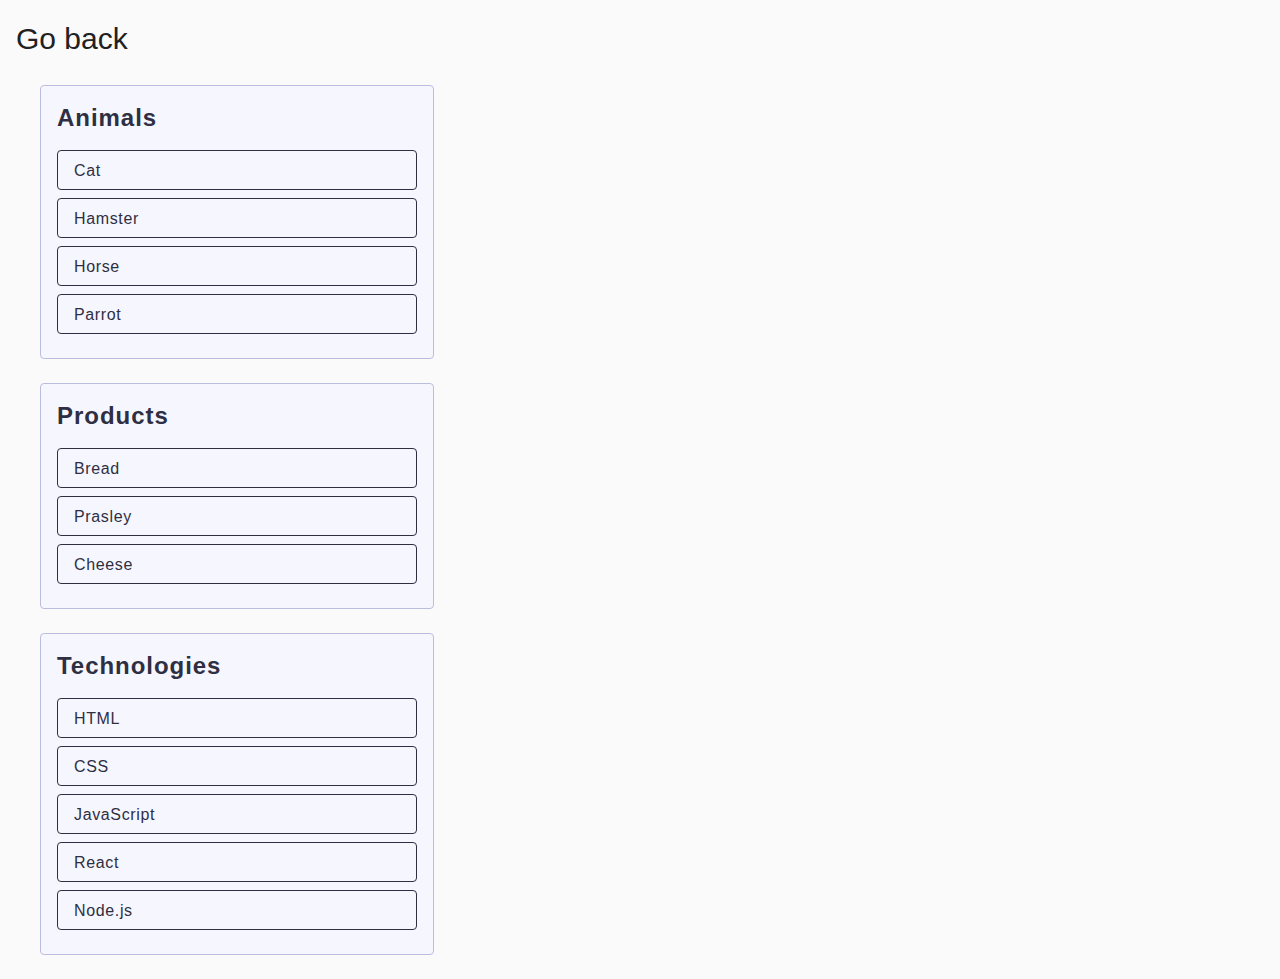
<file: task-1.html>
<!DOCTYPE html>
<html lang="en">
  <head>
    <meta charset="UTF-8" />
    <meta http-equiv="X-UA-Compatible" content="IE=edge" />
    <meta name="viewport" content="width=device-width, initial-scale=1.0" />
    <title>Task 1</title>
    <link rel="stylesheet" href="./css/common.css" />
  </head>
  <body>
    <p class="go-back-link"><a href="./index.html">Go back</a></p>

    <ul id="categories">
      <li class="category">
        <h2>Animals</h2>

        <ul class="category-items-container">
          <li class="category-item">Cat</li>
          <li class="category-item">Hamster</li>
          <li class="category-item">Horse</li>
          <li class="category-item">Parrot</li>
        </ul>
      </li>

      <li class="category">
        <h2>Products</h2>

        <ul>
          <li class="category-item">Bread</li>
          <li class="category-item">Prasley</li>
          <li class="category-item">Cheese</li>
        </ul>
      </li>

      <li class="category">
        <h2>Technologies</h2>

        <ul>
          <li class="category-item">HTML</li>
          <li class="category-item">CSS</li>
          <li class="category-item">JavaScript</li>
          <li class="category-item">React</li>
          <li class="category-item">Node.js</li>
        </ul>
      </li>
    </ul>

    <script src="./js/task-1.js" type="module"></script>
  </body>
</html>
</file>
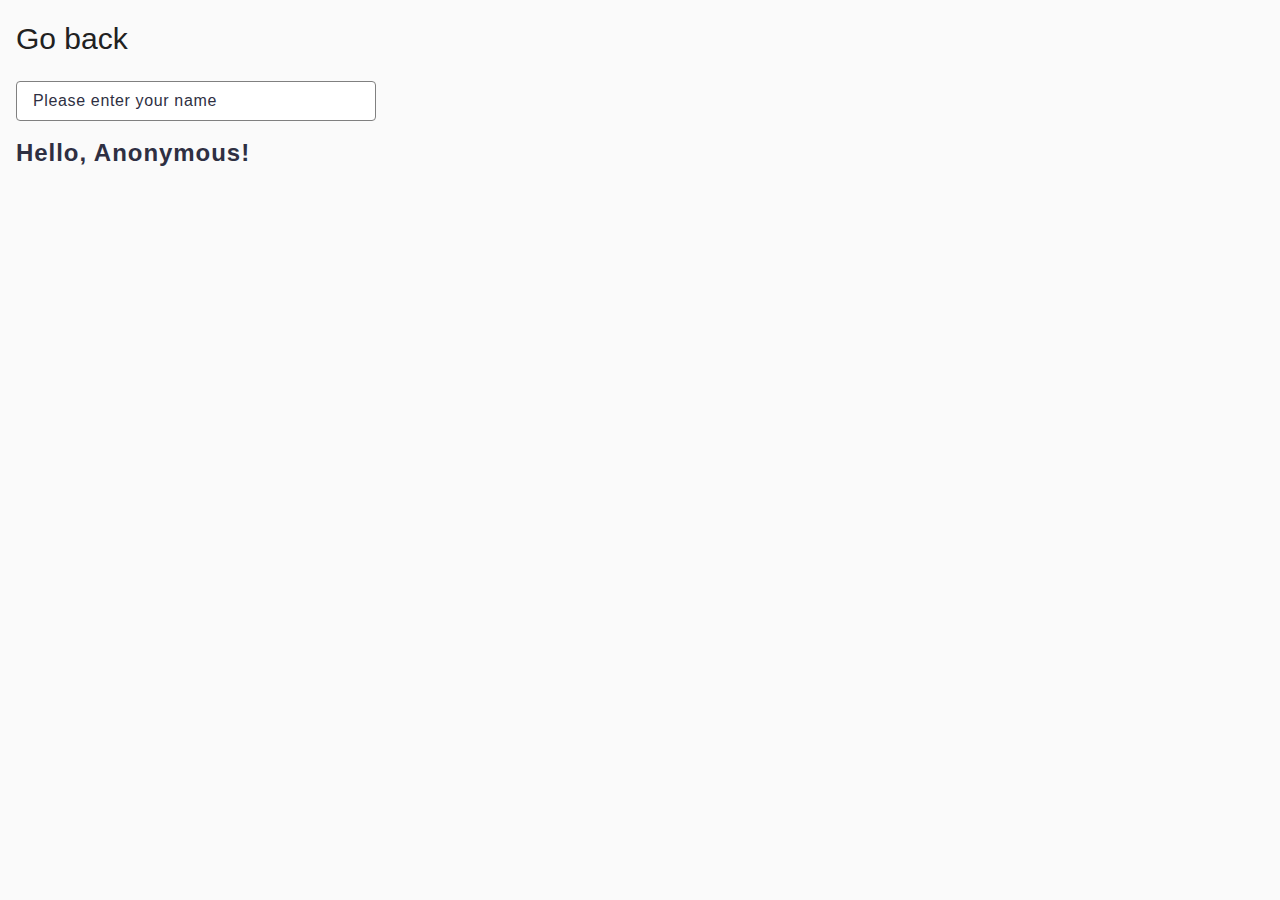
<file: task-3.html>
<!DOCTYPE html>
<html lang="en">
  <head>
    <meta charset="UTF-8" />
    <meta http-equiv="X-UA-Compatible" content="IE=edge" />
    <meta name="viewport" content="width=device-width, initial-scale=1.0" />
    <title>Task 3</title>
    <link rel="stylesheet" href="./css/common.css" />
  </head>
  <body>
    <p class="go-back-link"><a href="./index.html">Go back</a></p>

    <input type="text" id="name-input" placeholder="Please enter your name" />
    <h1>Hello, <span id="name-output">Anonymous</span>!</h1>

    <script src="./js/task-3.js" type="module"></script>
  </body>
</html>
</file>
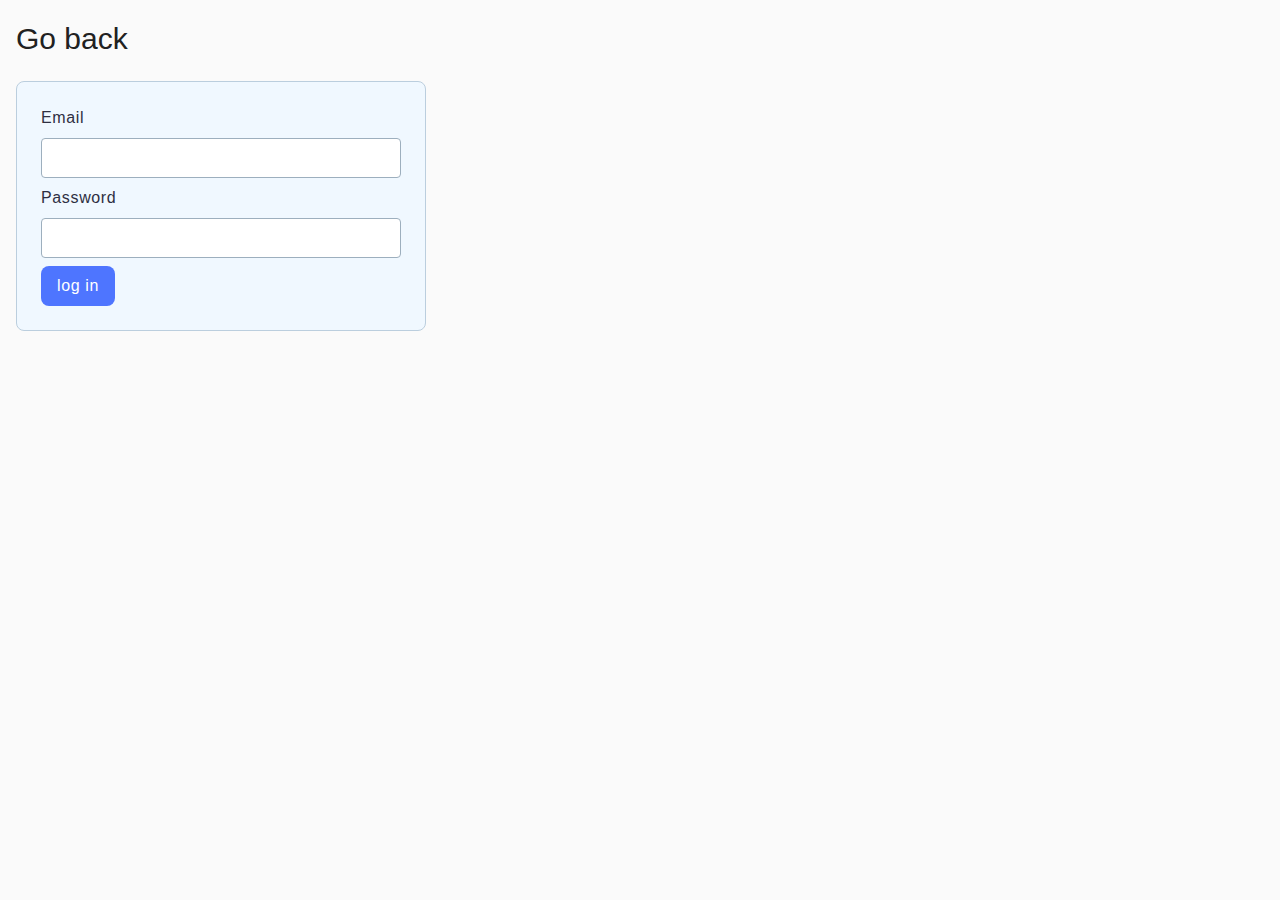
<file: task-4.html>
<!DOCTYPE html>
<html lang="en">
  <head>
    <meta charset="UTF-8" />
    <meta http-equiv="X-UA-Compatible" content="IE=edge" />
    <meta name="viewport" content="width=device-width, initial-scale=1.0" />
    <title>Task 4</title>
    <link rel="stylesheet" href="./css/common.css" />
  </head>
  <body>
    <p class="go-back-link"><a href="./index.html">Go back</a></p>

    <form class="login-form">
      <label>
        Email
        <input type="email" name="email" />
      </label>
      <label>
        Password
        <input type="password" name="password" />
      </label>
      <button type="submit" class="button">log in</button>
    </form>

    <script src="./js/task-4.js" type="module"></script>
  </body>
</html>
</file>
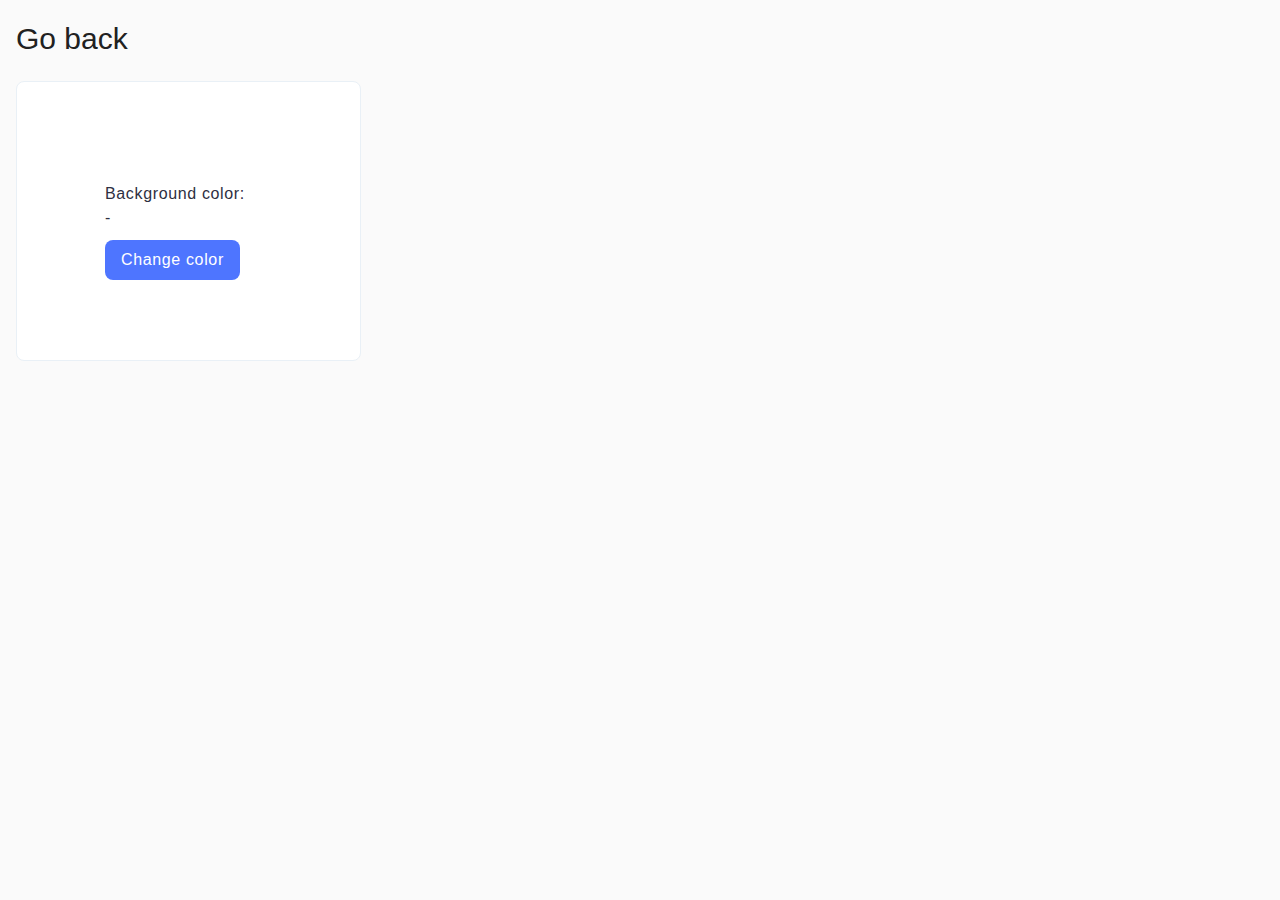
<file: task-5.html>
<!DOCTYPE html>
<html lang="en">
  <head>
    <meta charset="UTF-8" />
    <meta http-equiv="X-UA-Compatible" content="IE=edge" />
    <meta name="viewport" content="width=device-width, initial-scale=1.0" />
    <title>Task 5</title>
    <link rel="stylesheet" href="./css/common.css" />
  </head>
  <body>
    <p class="go-back-link"><a href="./index.html">Go back</a></p>

    <div class="widget">
      <p class="color-container">
        Background color: <br />
        <span class="color">-</span>
      </p>
      <button type="button" class="change-color button">Change color</button>
    </div>

    <script src="./js/task-5.js" type="module"></script>
  </body>
</html>
</file>
<file: css/common.css>
* {
  box-sizing: border-box;
}

body {
  margin: 16px;
  font-family: -apple-system, BlinkMacSystemFont, "Segoe UI", Roboto, Oxygen,
    Ubuntu, Cantarell, "Open Sans", "Helvetica Neue", sans-serif;
  -webkit-font-smoothing: antialiased;
  -moz-osx-font-smoothing: grayscale;
  background-color: #fafafa;
  color: #212121;
  line-height: 1.5;
}

h1,
h2,
h3,
h4,
h5,
h6,
p,
a {
  margin: 0;
}

p:last-child {
  margin-bottom: 0;
}

ul {
  margin: 0;
  padding: 0;
  list-style: none;
}

a {
  color: currentColor;
  text-decoration: none;
}

button {
  cursor: pointer;
}

img {
  display: block;
  max-width: 100%;
  height: auto;
}

/* menu */

.menu-item {
  font-size: 36px;
  margin-bottom: 20px;
}

/* task 1 */

#categories {
  margin: 24px;

  display: flex;
  flex-direction: column;
  justify-content: flex-start;
  align-items: flex-start;
  gap: 24px;
}

.category {
  padding: 16px;

  display: flex;
  align-items: flex-start;
  justify-content: flex-start;
  flex-direction: column;
  gap: 16px;

  background-color: #f6f6fe;
  border: 1px solid #bbbddc;
  border-radius: 4px;
}

.category-item {
  border: 1px solid #2e2f42;
  border-radius: 4px;
  width: 360px;
  height: 40px;
  margin-bottom: 8px;
  padding: 8px 16px;

  font-size: 16px;
  line-height: 1.5;
  letter-spacing: 0.04em;
  color: #2e2f42;
}

h2 {
  font-size: 24px;
  line-height: 1.33333;
  letter-spacing: 0.04em;
  color: #2e2f42;
}

.go-back-link {
  font-size: 30px;
  margin-bottom: 20px;
}

/* task 2 */

.galery-container {
  margin: 100px 0;
  padding: 0;
  list-style: none;
  margin-left: 24px;
  display: flex;
  flex-wrap: wrap;
  column-gap: 24px;
  row-gap: 48px;
  justify-content: center;
}

.galery-container img {
  display: block;
}

.imagine {
  display: block;
  padding: 0;
  width: 360px;
  height: 300px;
}

/* task 3 */

#name-input {
  width: 360px;
  height: 40px;
  padding: 8px 16px;
  border: 1px solid #808080;
  border-radius: 4px;
  margin-bottom: 16px;
  outline: none;
}

#name-input::placeholder {
  font-size: 16px;
  font-weight: 400;
  font-size: 16px;
  line-height: 1.5;
  letter-spacing: 0.04em;
  color: #2e2f42;
}

#name-input:hover,
#name-input:focus {
  background-color: aliceblue;
}

h1 {
  font-size: 24px;
  font-weight: 600;
  line-height: 1.33333;
  letter-spacing: 0.04em;
  color: #2e2f42;
}

/* task 4 */

.login-form {
  background-color: aliceblue;
  width: fit-content;
  padding: 24px;

  display: flex;
  align-items: flex-start;
  justify-content: flex-start;
  flex-direction: column;
  gap: 8px;

  border: 1px solid rgb(187, 206, 222);
  border-radius: 8px;
}

form label {
  display: flex;
  align-items: flex-start;
  justify-content: flex-start;
  flex-direction: column;
  gap: 8px;

  font-weight: 400;
  font-size: 16px;
  line-height: 1.5;
  letter-spacing: 0.04em;
  color: #2e2f42;
}

form label input {
  outline: none;
  width: 360px;
  height: 40px;
  padding: 8px 16px;
  border: 1px solid rgb(157, 175, 190);
  border-radius: 4px;
}

form label input:hover,
form label input:focus {
  background-color: #f9f2fc;
}

.button {
  cursor: pointer;
  border: none;
  margin-top: 16px;

  display: flex;
  align-items: center;
  justify-content: center;
  flex-direction: row;
  gap: 10px;

  border-radius: 8px;
  padding: 8px 16px;
  width: fit-content;
  height: 40px;

  background: #4e75ff;
  color: white;

  font-weight: 500;
  font-size: 16px;
  line-height: 1.5;
  letter-spacing: 0.04em;
  color: #fff;
}

.button:hover {
  background-color: #7a97fe;
}

/* task 5 */
.widget {
  display: flex;
  align-items: flex-start;
  justify-content: flex-start;
  flex-direction: column;
  gap: 10px;

  border-radius: 8px;
  padding: 100px 88px;
  width: 345px;
  height: 280px;

  background: #fff;
  border: 1px solid rgb(233, 240, 246);
}

.color-container {
  font-weight: 400;
  font-size: 16px;
  line-height: 1.5;
  letter-spacing: 0.04em;
  color: #2e2f42;
}

.button {
  margin: 0;
}
</file>
